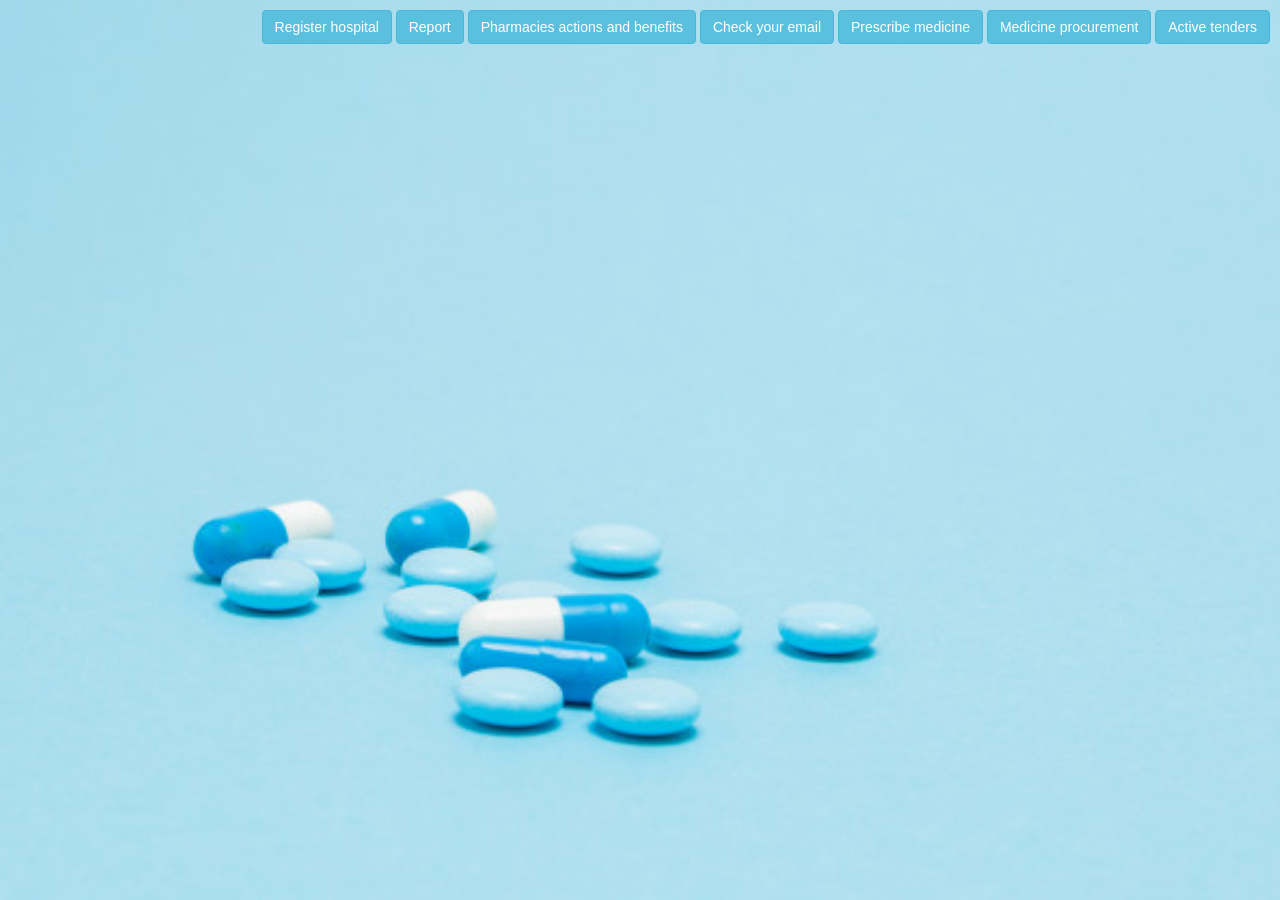
<file: IntegrationAdapters/wwwroot/index.html>
﻿<!DOCTYPE html>
<html>
<head>
    <link rel="stylesheet" href="https://maxcdn.bootstrapcdn.com/bootstrap/3.4.0/css/bootstrap.min.css">
    <script src="https://maxcdn.bootstrapcdn.com/bootstrap/3.4.0/js/bootstrap.min.js"></script>
    <link rel="stylesheet" type="text/css" href="css/homePage.css">
</head>
<body class="background">

    <div class="registrationButton">
        <a href="html/RegisterHospital.html"><input type="button" align="right" class="btn btn-info" value="Register hospital" /></a>
        <a href="html/Report.html"><input type="button" align="right" class="btn btn-info" value="Report" /></a>
        <a href="html/ActionsAndBenefits.html"><input type="button" align="right" class="btn btn-info" value="Pharmacies actions and benefits" /></a>
        <a href="https://mail.google.com/mail/u/?authuser=hospitallhospital@gmail.com"><input type="button" align="right" class="btn btn-info" value="Check your email" /></a>
        <a href="html/PrescribeMedicine.html"><input type="button" align="right" class="btn btn-info" value="Prescribe medicine" /></a>
        <a href="html/MedicineProcurement.html"><input type="button" align="right" class="btn btn-info" value="Medicine procurement" /></a>
        <a href="html/ActiveTenders.html"><input type="button" align="right" class="btn btn-info" value="Active tenders" /></a>
    </div>



</body>
</html>
</file>
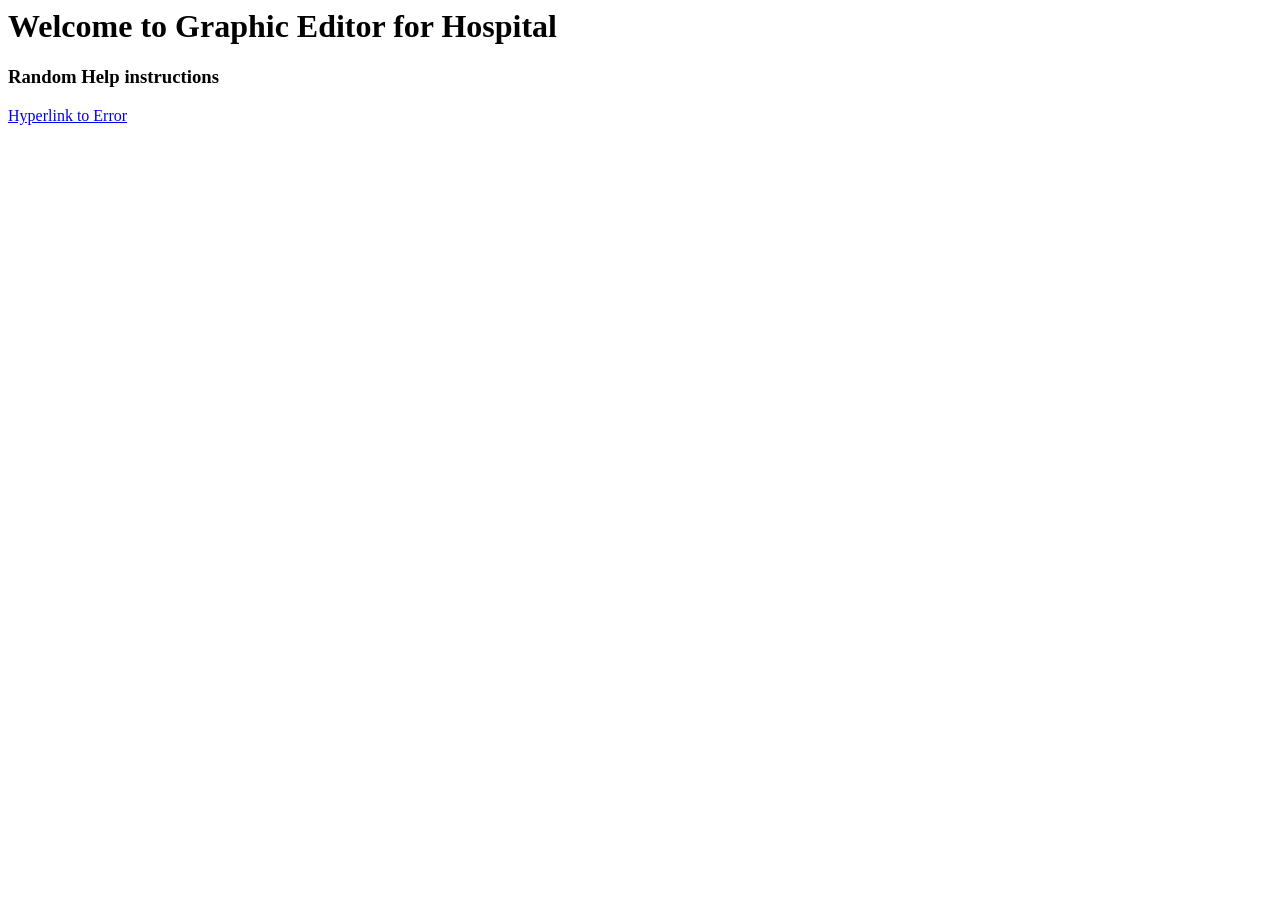
<file: GraphicEditor/HtmlHelpPages/MainWindow.html>
<!DOCTYPE HTML PUBLIC "-//W3C//DTD HTML 4.0 Transitional//EN">
<html>
	<head>
        <title>Main Window</title>
        <meta charset=utf-8>
	</head>
	<body>
        <h1>Welcome to Graphic Editor for Hospital</h1>
        <h3>
            Random Help instructions
        </h3>
        <a href="Error.html">Hyperlink to Error</a>
	</body>
</html>
</file>
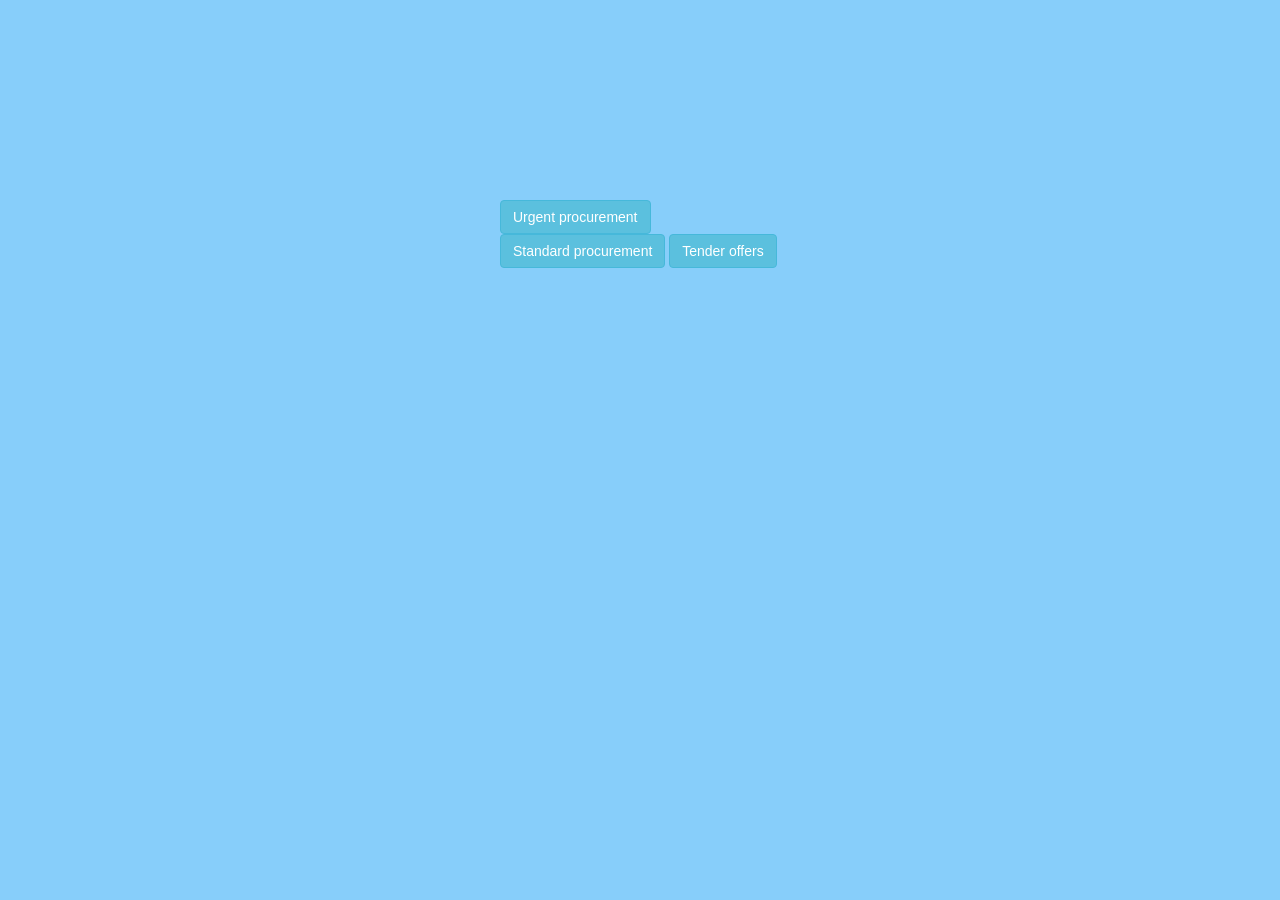
<file: IntegrationAdapters/wwwroot/html/MedicineProcurement.html>
﻿<!DOCTYPE html>
<html>
<head>
    <script src="../jquery-3.3.1.min.js"></script>
    <link rel="stylesheet" href="https://maxcdn.bootstrapcdn.com/bootstrap/3.4.0/css/bootstrap.min.css">
    <script src="https://maxcdn.bootstrapcdn.com/bootstrap/3.4.0/js/bootstrap.min.js"></script>
    <link rel="stylesheet" type="text/css" href="../css/registerHospital.css">
</head>
<body class="background" style="padding:200px 500px 200px 500px;">
    <div class="registrationButton">
        <a href="UrgentProcurement.html"><input type="button" align="right" class="btn btn-info" value="Urgent procurement" /></a>
        <a href="StandardProcurement.html"><input type="button" align="right" class="btn btn-info" value="Standard procurement" /></a>
        <a href="TenderOffers.html"   ><input type="button" align="right" class="btn btn-info" value="Tender offers" /></a>
    </div>

</body>
</html>
</file>
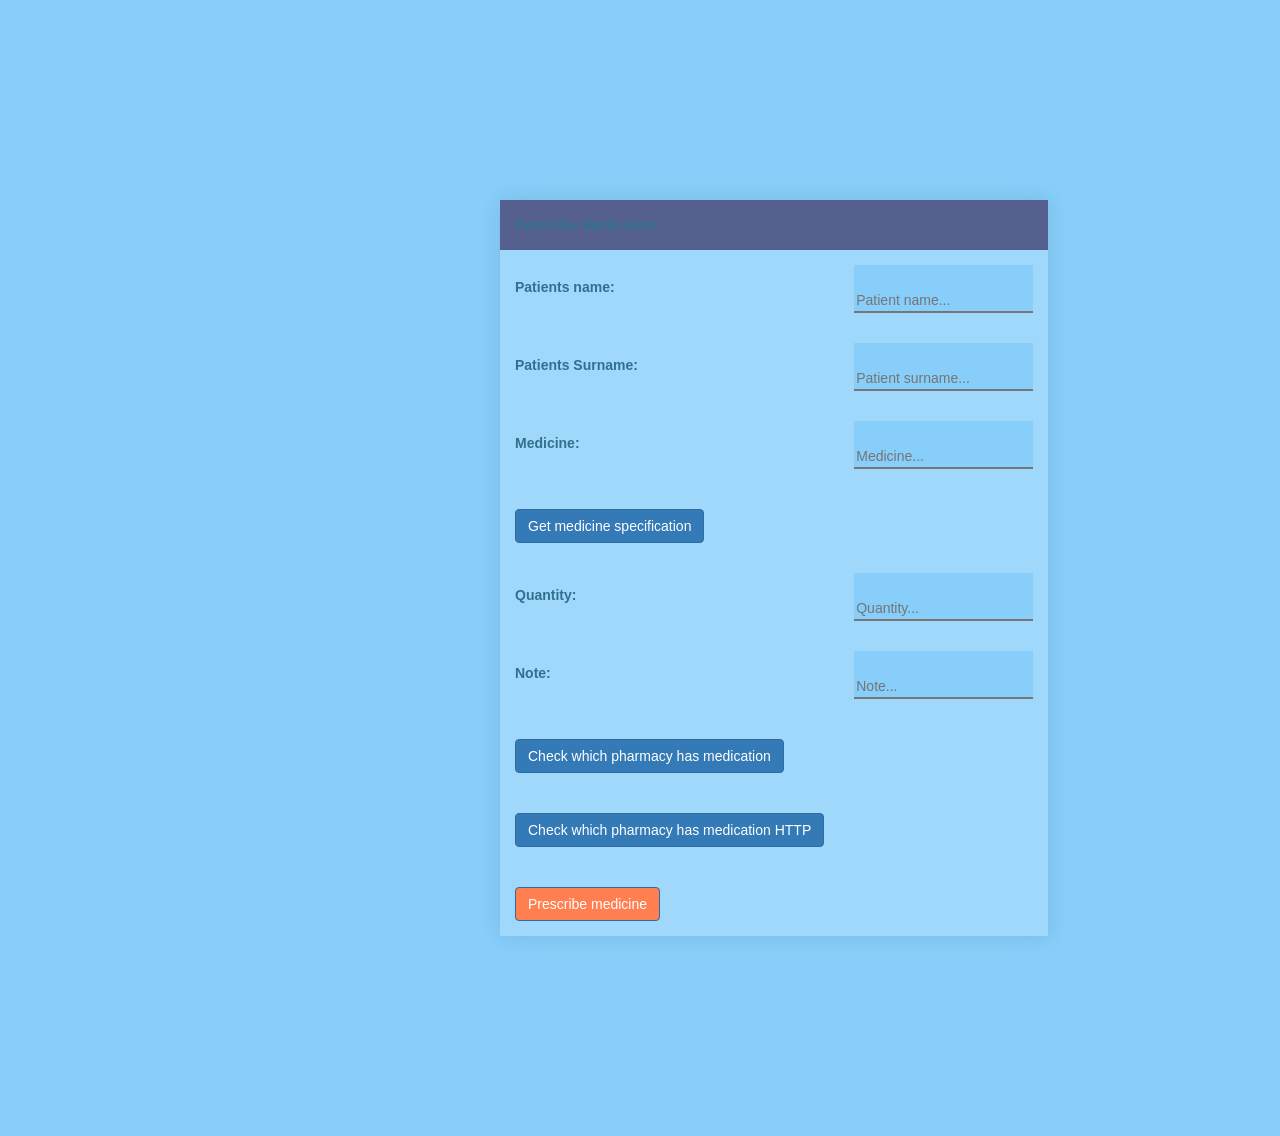
<file: IntegrationAdapters/wwwroot/html/PrescribeMedicine.html>
﻿<!DOCTYPE html>
<html>
<head>
    <meta charset="utf-8" />
    <script src="../jquery-3.3.1.min.js"></script>
    <link rel="stylesheet" href="https://maxcdn.bootstrapcdn.com/bootstrap/3.4.0/css/bootstrap.min.css">
    <script src="https://maxcdn.bootstrapcdn.com/bootstrap/3.4.0/js/bootstrap.min.js"></script>
    <script src="../js/PrescribeMedicine.js"></script>
    <link rel="stylesheet" type="text/css" href="../css/registerHospital.css">
    <title></title>
</head>
<body class="background" style="padding:200px 500px 200px 500px;">
    <div id="table">
        <table class="table-borderless">
            <thead>
                <tr>
                    <th class="text-info" colspan="2">
                        Prescribe Medication
                    </th>
                </tr>
            </thead>
            <tbody>
                <tr>
                    <td class="text-info">
                        <label>Patients name:</label>
                    </td>
                    <td>
                        <input class="textbox" type="text" id="txtPatientName" placeholder="Patient name..." />
                    </td>
                </tr>
                <tr>
                    <td class="text-info">
                        <label>Patients Surname:</label>
                    </td>
                    <td>
                        <input class="textbox" type="text" id="txtPatientSurname" placeholder="Patient surname..." />
                    </td>
                </tr>
                <tr>
                    <td class="text-info">
                        <label>Medicine:</label>
                    </td>
                    <td>
                        <input class="textbox" type="text" id="txtMedicine"
                               placeholder="Medicine..." />
                    </td>
                </tr>
                <tr>
                    <td style="padding-top: 25px">
                        <input id="btnGetMedicineSpecification" type="button" class="btn btn-primary" value="Get medicine specification">
                    </td>
                    <td></td>
                    <!-- <td style="padding-top: 25px">
                 <input id="btnAskPharmaciesForSpecification" type="button" class="btn btn-primary" value="Ask pharmacies for specification" disabled>
             </td>-->
                </tr>
                <tr>
                    <td class="text-info">
                        <label>Quantity:</label>
                    </td>
                    <td>
                        <input class="textbox" type="text" id="txtQuantity"
                               placeholder="Quantity..." />
                    </td>
                </tr>
                <tr>
                    <td class="text-info">
                        <label>Note:</label>
                    </td>
                    <td>
                        <input class="textbox" type="text" id="txtNote"
                               placeholder="Note..." />
                    </td>
                </tr>
                <tr>
                    <td style="padding-top: 25px">
                        <input id="btnCheckWithPharmacy" type="button" class="btn btn-primary" value="Check which pharmacy has medication">
                    </td>
                    <td colspan="2" style="color:coral;" id="container">
                    </td>
                </tr>
                <tr>
                    <td style="padding-top: 25px">
                        <input id="btnCheckWithPharmacyHttp" type="button" class="btn btn-primary" value="Check which pharmacy has medication HTTP">
                    </td>
                    <td></td>
                </tr>
            <tr style="color:coral">
                <td style="padding-top: 25px" colspan="2">
                    <input style="background-color:coral;" id="btnPrescribe" type="button" class="btn btn-primary" value="Prescribe medicine">
                </td>
            </tr>
            </tbody>
        </table>
    </div>

</body>
</html>
</file>
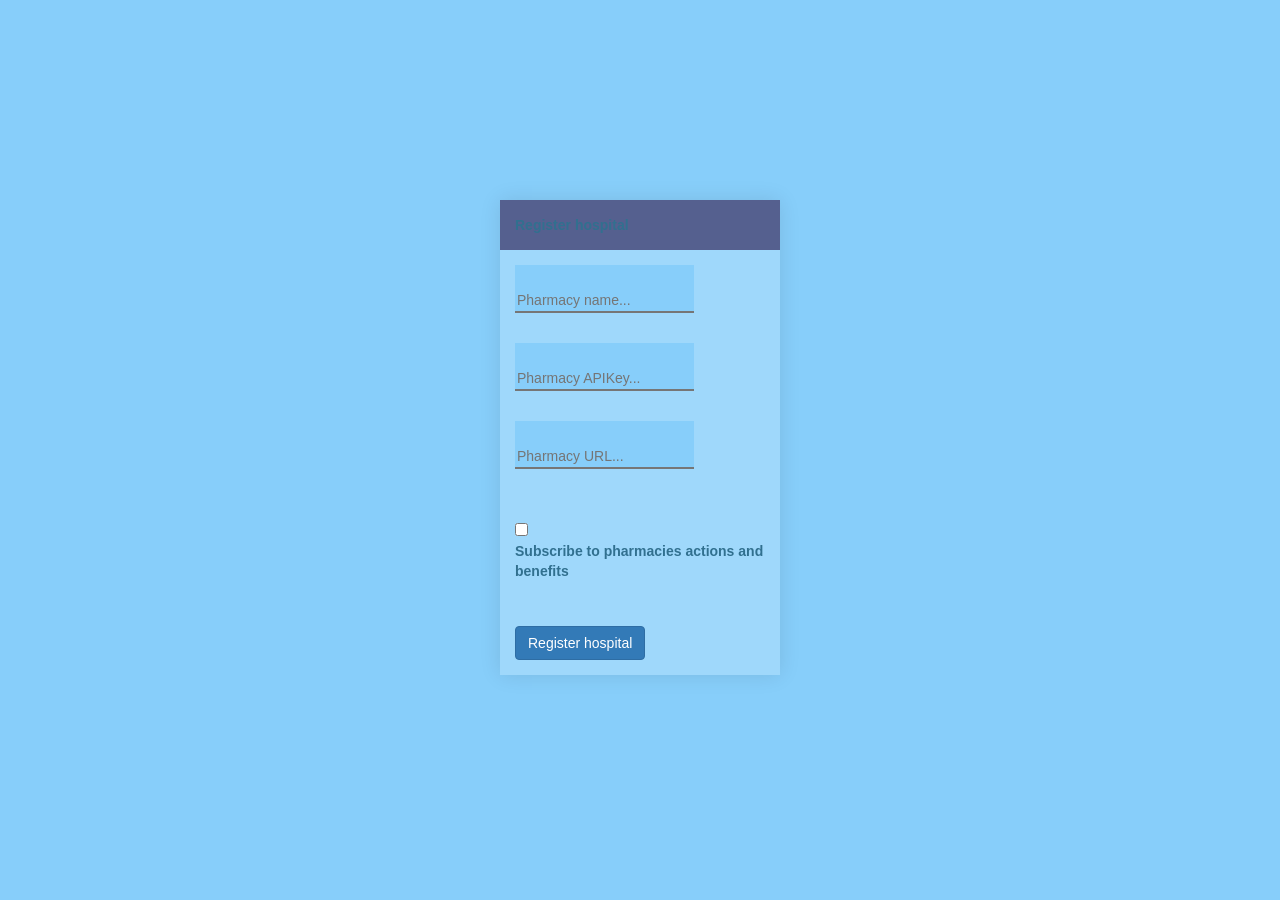
<file: IntegrationAdapters/wwwroot/html/RegisterHospital.html>
﻿<!DOCTYPE html>
<html>
<head>
    <script src="../jquery-3.3.1.min.js"></script>
    <link rel="stylesheet" href="https://maxcdn.bootstrapcdn.com/bootstrap/3.4.0/css/bootstrap.min.css">
    <script src="https://maxcdn.bootstrapcdn.com/bootstrap/3.4.0/js/bootstrap.min.js"></script>
    <script src="../js/RegisterHospital.js"></script>
    <link rel="stylesheet" type="text/css" href="../css/registerHospital.css">
</head>
<body class="background" style="padding:200px 500px 200px 500px;">

    <div id="table">
        <table class="table-borderless">
            <thead>
                <tr>
                    <th class="text-info">
                        Register hospital
                    </th>
                </tr>
            </thead>
            <tbody>
                <tr>

                    <td>
                        <input class="textbox" type="text" id="txtPhName" placeholder="Pharmacy name..." />
                    </td>
                </tr>
                <tr>

                    <td>
                        <input class="textbox" type="text" id="txtAPIKey"
                               placeholder="Pharmacy APIKey..." />
                    </td>
                </tr>
                <tr>

                    <td>
                        <input class="textbox" type="text" id="txtUrl"
                               placeholder="Pharmacy URL..." />
                    </td>
                </tr>
                <tr>
                    <td>
                        <br>
                        <input class="textbox" type="checkbox" id="subscribe" />
                        <label class="text-info" for="subscribe"> Subscribe to pharmacies actions and benefits</label><br>
                    </td>
                </tr>
                <tr>
                    <td style="padding-top: 25px">
                        <input id="btnRegister" type="button" class="btn btn-primary" value="Register hospital">
                    </td>
                </tr>
            </tbody>
        </table>
    </div>

</body>
</html>
</file>
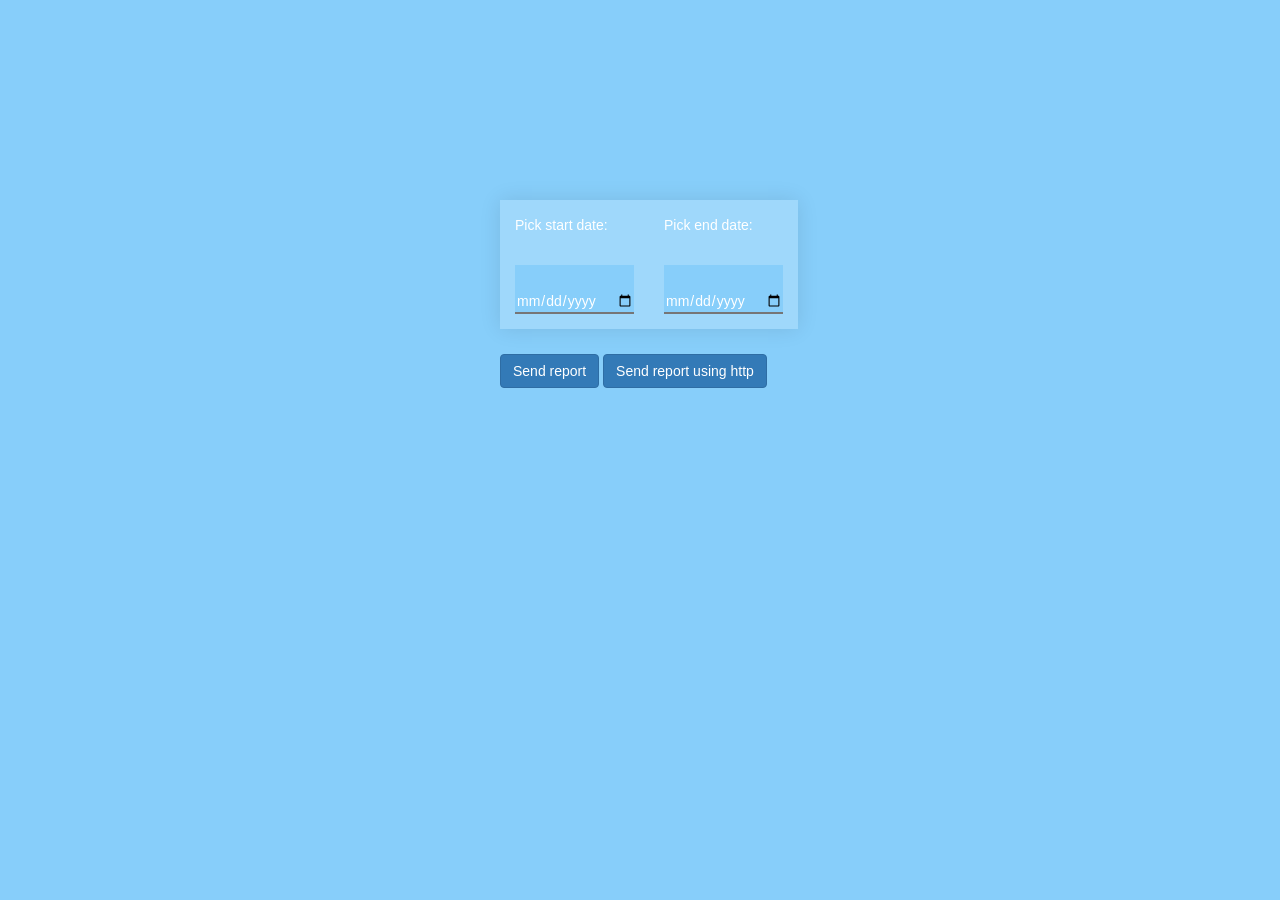
<file: IntegrationAdapters/wwwroot/html/Report.html>
﻿<!DOCTYPE html>
<html>
<head>
    <script src="../jquery-3.3.1.min.js"></script>
    <link rel="stylesheet" href="https://maxcdn.bootstrapcdn.com/bootstrap/3.4.0/css/bootstrap.min.css">
    <script src="https://maxcdn.bootstrapcdn.com/bootstrap/3.4.0/js/bootstrap.min.js"></script>
    <script src="../js/Report.js"></script>
    <link rel="stylesheet" type="text/css" href="../css/registerHospital.css">
</head>
<body class="background" style="padding:200px 500px 200px 500px;">

    <div>
        <table>
            <tr>
                <td>
                    Pick start date:
                </td>
                <td>
                    Pick end date:
                </td>
            </tr>
            <tr>
                <td>
                    <input type="date" class="textbox" id="startDate">
                </td>
                <td>
                    <input type="date" class="textbox" id="endDate">
                </td>
            </tr>
        </table>
        <div style="padding-top: 25px">
            <input id="btnReport" type="button" class="btn btn-primary" value="Send report">
            <input id="btnReportHttp" type="button" class="btn btn-primary" value="Send report using http">
        </div>
    </div>

</body>
</html>
</file>
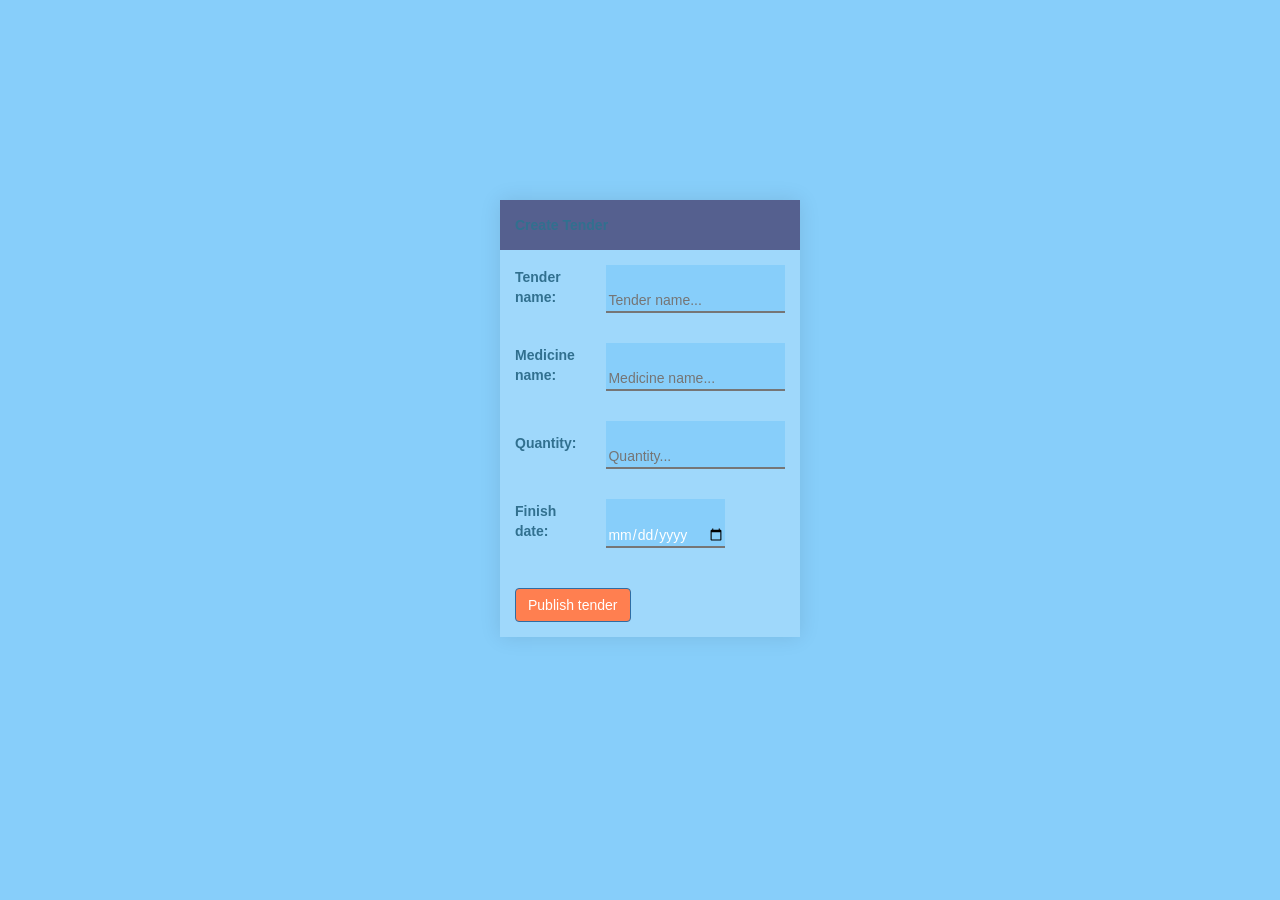
<file: IntegrationAdapters/wwwroot/html/StandardProcurement.html>
﻿<!DOCTYPE html>
<html>
<head>
    <script src="../jquery-3.3.1.min.js"></script>
    <link rel="stylesheet" href="https://maxcdn.bootstrapcdn.com/bootstrap/3.4.0/css/bootstrap.min.css">
    <script src="https://maxcdn.bootstrapcdn.com/bootstrap/3.4.0/js/bootstrap.min.js"></script>
    <script src="../js/CreateTender.js"></script>
    <link rel="stylesheet" type="text/css" href="../css/registerHospital.css">
</head>
<body class="background" style="padding:200px 500px 200px 500px;">
    <div id="table">
        <table class="table-borderless">
            <thead>
                <tr>
                    <th class="text-info" colspan="2">
                        Create Tender
                    </th>
                </tr>
            </thead>
            <tbody>
                <tr>
                    <td class="text-info">
                        <label>Tender name:</label>
                    </td>
                    <td>
                        <input class="textbox" type="text" id="txtTenderName"
                               placeholder="Tender name..." />
                    </td>
                </tr>
                <tr>
                    <td class="text-info">
                        <label>Medicine name:</label>
                    </td>
                    <td>
                        <input class="textbox" type="text" id="txtMedicineName"
                               placeholder="Medicine name..." />
                    </td>
                </tr>

                <tr>
                    <td class="text-info">
                        <label>Quantity:</label>
                    </td>
                    <td>
                        <input class="textbox" type="number" id="txtQuantity"
                               placeholder="Quantity..." />
                    </td>
                </tr>
                <tr>
                    <td class="text-info">
                        <label>Finish date:</label>
                    </td>
                    <td>
                        <input class="textbox" type="date" id="txtFinishDate"
                               placeholder="Finish date..." />
                    </td>
                </tr>

                <tr style="color:coral">
                    <td style="padding-top: 25px" colspan="2">
                        <input style="background-color:coral;" id="btnPublishTender" type="button" class="btn btn-primary" value="Publish tender">
                    </td>
                </tr>

            </tbody>
        </table>
    </div>

</body>
</html>
</file>
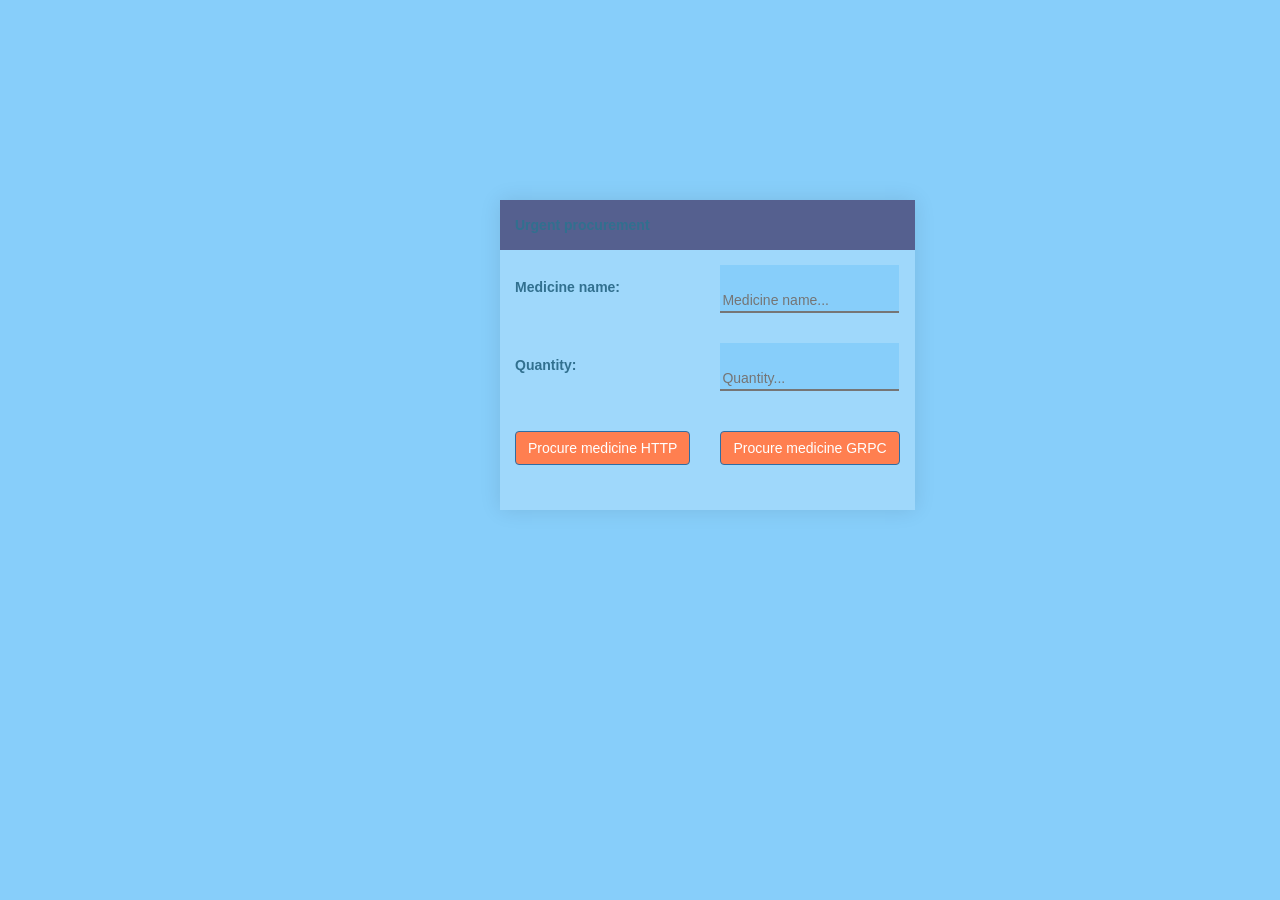
<file: IntegrationAdapters/wwwroot/html/UrgentProcurement.html>
﻿<!DOCTYPE html>
<html>
<head>
    <script src="../jquery-3.3.1.min.js"></script>
    <link rel="stylesheet" href="https://maxcdn.bootstrapcdn.com/bootstrap/3.4.0/css/bootstrap.min.css">
    <script src="https://maxcdn.bootstrapcdn.com/bootstrap/3.4.0/js/bootstrap.min.js"></script>
    <script src="../js/UrgentProcurement.js"></script>
    <link rel="stylesheet" type="text/css" href="../css/registerHospital.css">
</head>
<body class="background" style="padding:200px 500px 200px 500px;">
    <div id="table">
        <table class="table-borderless">
            <thead>
                <tr>
                    <th class="text-info" colspan="2">
                        Urgent procurement
                    </th>
                </tr>
            </thead>
            <tbody>
                <tr>
                    <td class="text-info">
                        <label>Medicine name:</label>
                    </td>
                    <td>
                        <input class="textbox" type="text" id="txtMedicine"
                               placeholder="Medicine name..." />
                    </td>
                </tr>

                <tr>
                    <td class="text-info">
                        <label>Quantity:</label>
                    </td>
                    <td>
                        <input class="textbox" type="text" id="txtQuantity"
                               placeholder="Quantity..." />
                    </td>
                </tr>

                <tr style="color:coral">
                    <td style="padding-top: 25px">
                        <input style="background-color:coral;" id="btnProcurement" type="button" class="btn btn-primary" value="Procure medicine HTTP">
                    </td>
                    <td style="padding-top: 25px">
                        <input style="background-color:coral;" id="btnProcurementGrpc" type="button" class="btn btn-primary" value="Procure medicine GRPC">
                    </td>
                </tr>
                <tr style="color:coral">
                    <td style="color:coral;" id="container" colspan="2">
                    </td>
                </tr>

            </tbody>
        </table>
    </div>

</body>
</html>
</file>
<file: IntegrationAdapters/wwwroot/css/homePage.css>
﻿.background {
    background-image: url('../images/background.jpg');
    background-position: 50% 50%;
    background-attachment: fixed;
    background-repeat: no-repeat;
    background-size: cover;
}

.registrationButton {
    position: absolute;
    top: 10px;
    right: 10px;
}
</file>
<file: IntegrationAdapters/wwwroot/css/registerHospital.css>
﻿.background {
    background-color: lightskyblue;
    background-attachment: scroll;
    background-repeat: repeat-x;
}

.textbox {
    background-color: lightskyblue;
    border-top-style: hidden;
    border-right-style: hidden;
    border-left-style: hidden;
    padding-top: 25px;
}


.borderless td, .borderless th {
    border: none
}

table {
    border-collapse: collapse;
    overflow: hidden;
    box-shadow: 0 0 20px rgba(0, 0, 0, 0.1);
}
th, td {
    padding: 15px;
    background-color: rgba(255, 255, 255, 0.2);
    color: #fff;
}

th {
    text-align: left;
}

thead {
    th {
    background-color: #55608f;
        }
}
tbody {
    tr

{
    &:hover

{
    background-color: rgba(255, 255, 255, 0.3);
}

}

td {
    position: relative;
    &: hover

{
    & : before

{
    content: "";
    position: absolute;
    left: 0;
    right: 0;
    top: -9999px;
    bottom: -9999px;
    background-color: rgba(255, 255, 255, 0.2);
    z-index: -1;
}

}
}
}
</file>
